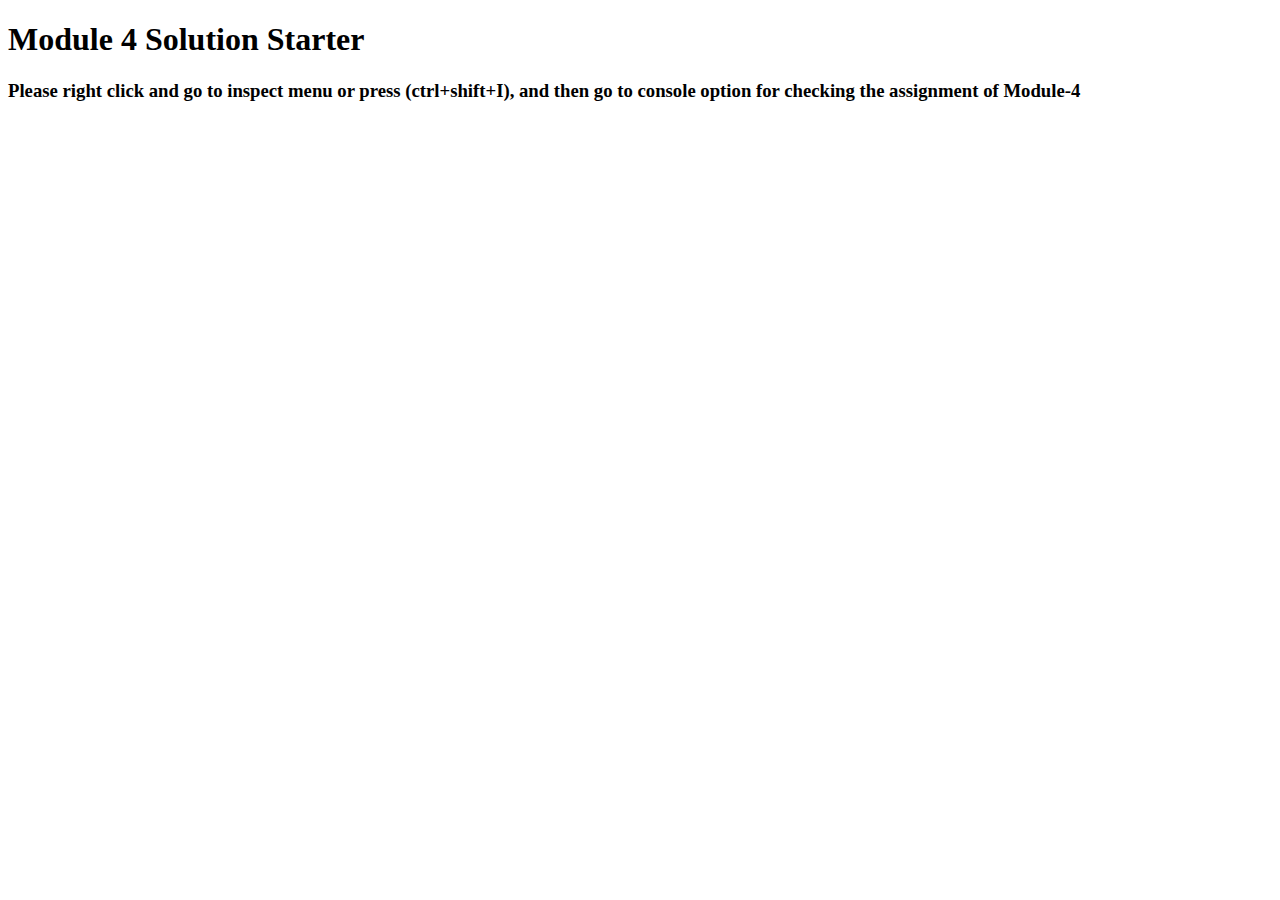
<file: Index.html>
<!DOCTYPE html>
<html>

<head>
  <meta charset="utf-8">
  <title>Module 4 Solution Starter</title>
  <script src="SpeakHello.js"></script>
  <script src="SpeakGoodBye.js"></script>
  <script src="script.js"></script>
</head>

<body>
  <h1>Module 4 Solution Starter</h1>
  <h3>Please right click and go to inspect menu or press (ctrl+shift+I), and then go to console option for checking the
    assignment of Module-4</h3>
</body>

</html>
</file>
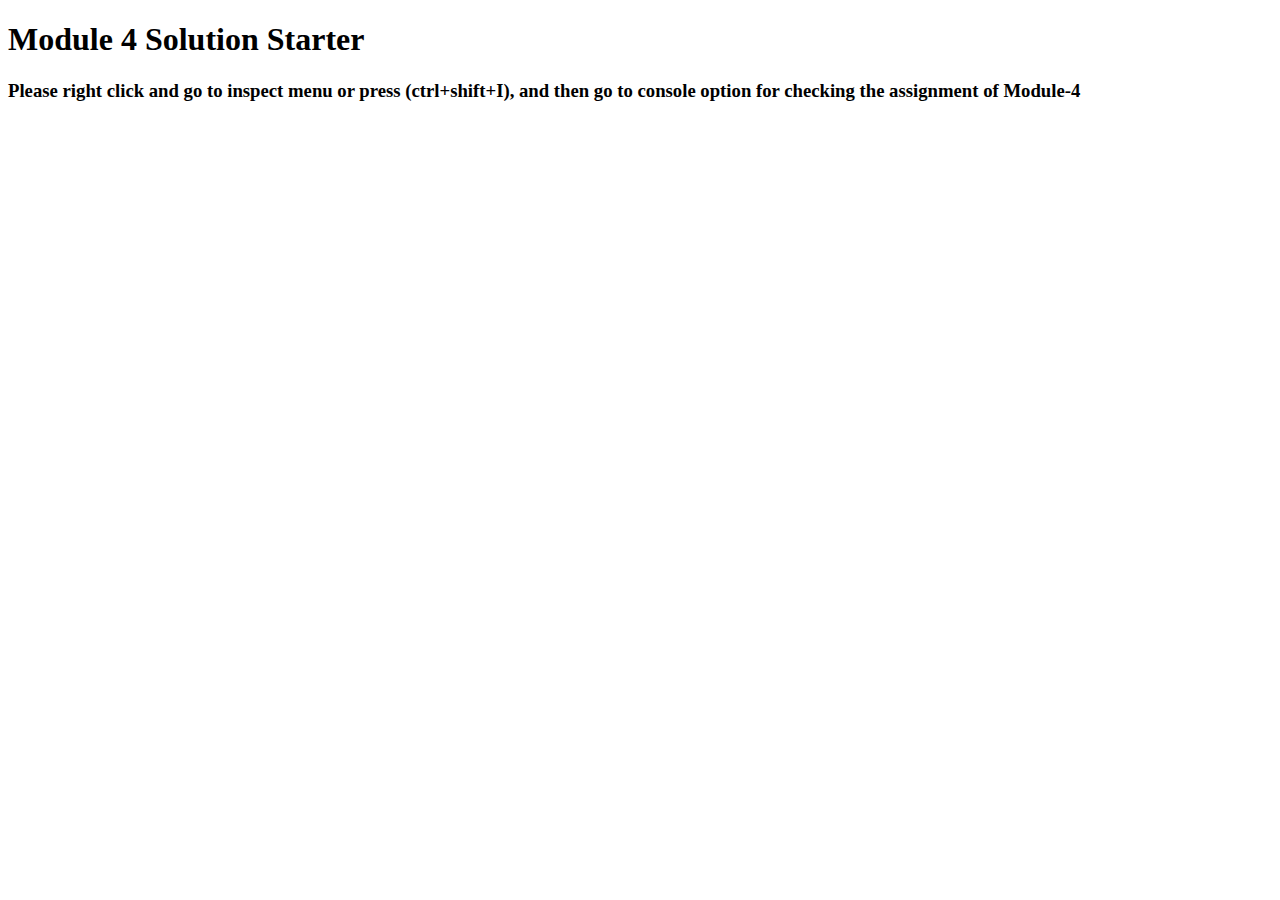
<file: module-4/Index.html>
<!DOCTYPE html>
<html>

<head>
  <meta charset="utf-8">
  <title>Module 4 Solution Starter</title>
  <script src="SpeakHello.js"></script>
  <script src="SpeakGoodBye.js"></script>
  <script src="script.js"></script>
</head>

<body>
  <h1>Module 4 Solution Starter</h1>
  <h3>Please right click and go to inspect menu or press (ctrl+shift+I), and then go to console option for checking the
    assignment of Module-4</h3>
</body>

</html>
</file>
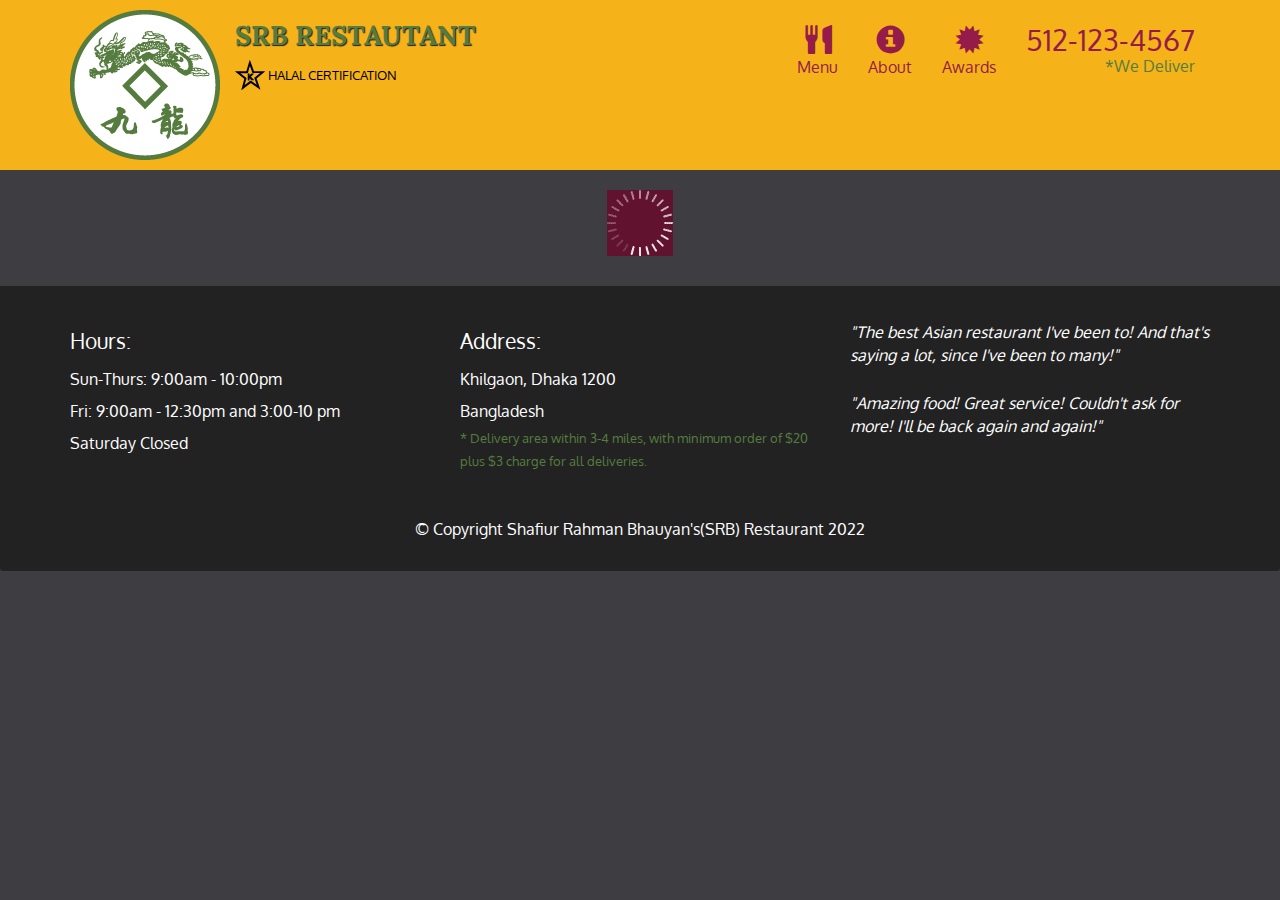
<file: module-5/index.html>
<!doctype html>
<html lang="en">

<head>
  <meta charset="utf-8">
  <meta http-equiv="X-UA-Compatible" content="IE=edge">
  <meta name="viewport" content="width=device-width, initial-scale=1">
  <title>SRB Restautant</title>
  <link rel="stylesheet" href="css/bootstrap.min.css">
  <link rel="stylesheet" href="css/styles.css">
  <link href='https://fonts.googleapis.com/css?family=Oxygen:400,300,700' rel='stylesheet' type='text/css'>
  <link href='https://fonts.googleapis.com/css?family=Lora' rel='stylesheet' type='text/css'>
</head>

<body>
  <header>
    <nav id="header-nav" class="navbar navbar-default">
      <div class="container">
        <div class="navbar-header">
          <a href="index.html" class="pull-left visible-md visible-lg">
            <div id="logo-img" alt="Logo image"></div>
          </a>

          <div class="navbar-brand">
            <a href="index.html">
              <h1>SRB Restautant</h1>
            </a>
            <p>
              <img src="images/star-k-logo.png" alt="Halal certification">
              <span>Halal certification</span>
            </p>
          </div>

          <button id="navbarToggle" type="button" class="navbar-toggle collapsed" data-toggle="collapse"
            data-target="#collapsable-nav" aria-expanded="false">
            <span class="sr-only">Toggle navigation</span>
            <span class="icon-bar"></span>
            <span class="icon-bar"></span>
            <span class="icon-bar"></span>
          </button>
        </div>

        <div id="collapsable-nav" class="collapse navbar-collapse">
          <ul id="nav-list" class="nav navbar-nav navbar-right">
            <li id="navHomeButton" class="visible-xs active">
              <a href="index.html">
                <span class="glyphicon glyphicon-home"></span> Home</a>
            </li>
            <li id="navMenuButton">
              <a href="#" onclick="$dc.loadMenuCategories()">
                <span class="glyphicon glyphicon-cutlery"></span><br class="hidden-xs"> Menu</a>
            </li>
            <li>
              <a href="#">
                <span class="glyphicon glyphicon-info-sign"></span><br class="hidden-xs"> About</a>
            </li>
            <li>
              <a href="#">
                <span class="glyphicon glyphicon-certificate"></span><br class="hidden-xs"> Awards</a>
            </li>
            <li id="phone" class="hidden-xs">
              <a href="tel:512-123-4567">
                <span>512-123-4567</span></a>
              <div>*We Deliver</div>
            </li>
          </ul><!-- #nav-list -->
        </div><!-- .collapse .navbar-collapse -->
      </div><!-- .container -->
    </nav><!-- #header-nav -->
  </header>

  <div id="call-btn" class="visible-xs">
    <a class="btn" href="tel:5121234567">
      <span class="glyphicon glyphicon-earphone"></span>
      512-123-4567
    </a>
  </div>
  <div id="xs-deliver" class="text-center visible-xs">* We Deliver</div>

  <div id="main-content" class="container"></div>

  <footer class="panel-footer">
    <div class="container">
      <div class="row">
        <section id="hours" class="col-sm-4">
          <span>Hours:</span><br>
          Sun-Thurs: 9:00am - 10:00pm<br>
          Fri: 9:00am - 12:30pm and 3:00-10 pm<br>
          Saturday Closed
          <hr class="visible-xs">
        </section>
        <section id="address" class="col-sm-4">
          <span>Address:</span><br>
          Khilgaon, Dhaka 1200<br>
          Bangladesh
          <p>* Delivery area within 3-4 miles, with minimum order of $20 plus $3 charge for all deliveries.</p>
          <hr class="visible-xs">
        </section>
        <section id="testimonials" class="col-sm-4">
          <p>"The best Asian restaurant I've been to! And that's saying a lot, since I've been to many!"</p>
          <p>"Amazing food! Great service! Couldn't ask for more! I'll be back again and again!"</p>
        </section>
      </div>
      <div class="text-center">&copy; Copyright Shafiur Rahman Bhauyan's(SRB) Restaurant 2022</div>
    </div>
  </footer>

  <!-- jQuery (Bootstrap JS plugins depend on it) -->
  <script src="js/jquery-2.1.4.min.js"></script>
  <script src="js/bootstrap.min.js"></script>
  <script src="js/ajax-utils.js"></script>
  <script src="js/script.js"></script>
</body>

</html>
</file>
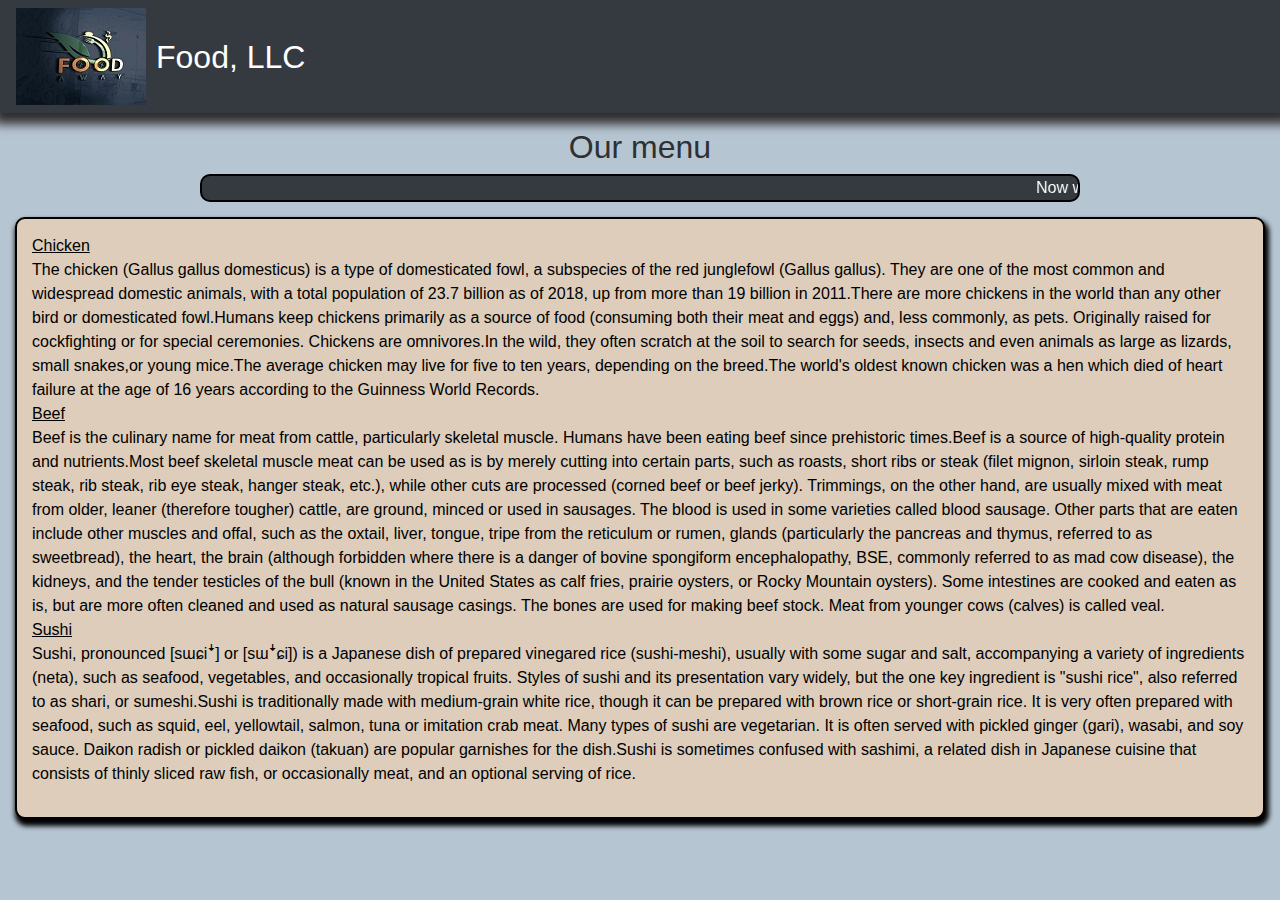
<file: client/html/client.html>
<html lang="en">

<head>
  <meta charset="UTF-8">
  <meta http-equiv="X-UA-Compatible" content="IE=edge">
  <meta name="viewport" content="width=device-width, initial-scale=1.0">
  <title>My restaurant</title>
  <link rel="stylesheet" href="../css/bootstrap.min.css">
  <link rel="stylesheet" href="../css/style.css">
</head>
<!--Here many contents are designed, linked externally optionally maintaining the main review criteria-->

<body>
  <nav class="navbar navbar-expand-sm navbar-dark bg-dark">
    <a href="client.html"><img src="../images/logo1.jpg"></a>
    <a href="#" class="navbar-brand">Food, LLC</a>
    <button class="navbar-toggler ml-auto" data-toggle="collapse" data-target="#menu">
      <span class="navbar-toggler-icon"></span>
    </button>
    <div class="collapse navbar-collapse" id="menu">
      <!--Here the menu items will not be seen in tablet(sm) and pc(md) or greater(xl) view (as directed by the assignment rules), but can only be seen in mobile(xs) -->
      <ul class="navbar-nav d-sm-none ml-auto">
        <li class="nav-item">
          <a href="https://en.wikipedia.org/wiki/Chicken" target="_blank" class="nav-link">Chicken</a>
        </li>
        <li class="nav-item">
          <a href="https://en.wikipedia.org/wiki/Beef" target="_blank" class="nav-link">Beef</a>
        </li>
        <li class="nav-item">
          <a href="https://en.wikipedia.org/wiki/sushi" target="_blank" class="nav-link">Sushi</a>
        </li>
      </ul>
    </div>
  </nav>
  <h2 class="text-center">Our menu</h2>
  <!--(optional) Here marquee is used for decoration purpose-->
  <marquee class="C">Now we will discuss about our menu
  </marquee>

  <div class="chicken">
    <p><u>Chicken</u><br>The chicken (Gallus gallus domesticus) is a type of domesticated fowl, a subspecies of the
      red junglefowl (Gallus
      gallus). They are one of the most common and widespread domestic animals, with a total population of 23.7 billion
      as of 2018, up from more than 19 billion in 2011.There are more chickens in the world than any other bird or
      domesticated fowl.Humans keep chickens primarily as a source of food (consuming both their meat and eggs) and,
      less commonly, as pets. Originally raised for cockfighting or for special ceremonies.
      Chickens are omnivores.In the wild, they often scratch at the soil to search for seeds, insects and even animals
      as large as lizards, small snakes,or young mice.The average chicken may live for five to ten years, depending on
      the breed.The world's oldest known chicken was a hen which died of heart failure at the age of 16 years according
      to the Guinness World Records.<br>
      <u>Beef</u><br>Beef is the culinary name for meat from cattle, particularly skeletal muscle. Humans have been
      eating beef
      since
      prehistoric times.Beef is a source of high-quality protein and nutrients.Most beef skeletal muscle meat can be
      used as is by merely cutting into certain parts, such as roasts, short ribs or steak (filet mignon, sirloin steak,
      rump steak, rib steak, rib eye steak, hanger steak, etc.), while other cuts are processed (corned beef or beef
      jerky). Trimmings, on the other hand, are usually mixed with meat from older, leaner (therefore tougher) cattle,
      are ground, minced or used in sausages. The blood is used in some varieties called blood sausage. Other parts that
      are eaten include other muscles and offal, such as the oxtail, liver, tongue, tripe from the reticulum or rumen,
      glands (particularly the pancreas and thymus, referred to as sweetbread), the heart, the brain (although forbidden
      where there is a danger of bovine spongiform encephalopathy, BSE, commonly referred to as mad cow disease), the
      kidneys, and the tender testicles of the bull (known in the United States as calf fries, prairie oysters, or Rocky
      Mountain oysters). Some intestines are cooked and eaten as is, but are more often cleaned and used as natural
      sausage casings. The bones are used for making beef stock. Meat from younger cows (calves) is called veal.<br>
      <u>Sushi</u><br>Sushi, pronounced [sɯɕiꜜ] or [sɯꜜɕi]) is a Japanese dish of prepared vinegared rice (sushi-meshi),
      usually with
      some sugar and salt, accompanying a variety of ingredients (neta), such as seafood, vegetables, and occasionally
      tropical fruits. Styles of sushi and its presentation vary widely, but the one key ingredient is "sushi rice",
      also referred to as shari, or sumeshi.Sushi is traditionally made with medium-grain white rice, though it can be
      prepared with brown rice or short-grain rice. It is very often prepared with seafood, such as squid, eel,
      yellowtail, salmon, tuna or imitation crab meat. Many types of sushi are vegetarian. It is often served with
      pickled ginger (gari), wasabi, and soy sauce. Daikon radish or pickled daikon (takuan) are popular garnishes for
      the dish.Sushi is sometimes confused with sashimi, a related dish in Japanese cuisine that consists of thinly
      sliced raw fish, or occasionally meat, and an optional serving of rice.
    </p>
  </div>
  <script src="https://code.jquery.com/jquery-3.5.1.slim.min.js"
    integrity="sha384-DfXdz2htPH0lsSSs5nCTpuj/zy4C+OGpamoFVy38MVBnE+IbbVYUew+OrCXaRkfj"
    crossorigin="anonymous"></script>
  <script src="https://cdn.jsdelivr.net/npm/popper.js@1.16.0/dist/umd/popper.min.js"
    integrity="sha384-Q6E9RHvbIyZFJoft+2mJbHaEWldlvI9IOYy5n3zV9zzTtmI3UksdQRVvoxMfooAo"
    crossorigin="anonymous"></script>
  <script src="https://stackpath.bootstrapcdn.com/bootstrap/4.5.0/js/bootstrap.min.js"
    integrity="sha384-OgVRvuATP1z7JjHLkuOU7Xw704+h835Lr+6QL9UvYjZE3Ipu6Tp75j7Bh/kR0JKI"
    crossorigin="anonymous"></script>
</body>

</html>
</file>
<file: module-5/css/styles.css>
body {
  font-size: 16px;
  color: #fff;
  background-color: #3d3d42;
  font-family: 'Oxygen', sans-serif;
}

/** HEADER **/
#header-nav {
  background-color: #f6b319;
  border-radius: 0;
  border: 0;
}

#logo-img {
  background: url('../images/restaurant-logo_large.png') no-repeat;
  width: 150px;
  height: 150px;
  margin: 10px 15px 10px 0;
}

.navbar-brand {
  padding-top: 25px;
}
.navbar-brand h1 { /* Restaurant name */
  font-family: 'Lora', serif;
  color: #557c3e;
  font-size: 1.5em;
  text-transform: uppercase;
  font-weight: bold;
  text-shadow: 1px 1px 1px #222;
  margin-top: 0;
  margin-bottom: 0;
  line-height: .75;
}
.navbar-brand a:hover, .navbar-brand a:focus {
  text-decoration: none;
}
.navbar-brand p { /* Kosher cert */
  color: #000;
  text-transform: uppercase;
  font-size: .7em;
  margin-top: 15px;
}
.navbar-brand p span { /* Star-K */
  vertical-align: middle;
}

#nav-list {
  margin-top: 10px;
}
#nav-list a {
  color: #951C49;
  text-align: center;
}
#nav-list a:hover {
  background: #E7E7E7;
}
#nav-list a span {
  font-size: 1.8em;
}

#phone {
  margin-top: 5px;
}
#phone a { /* Phone number */
  text-align: right;
  padding-bottom: 0;
}
#phone div { /* We Deliver */
  color: #557c3e;
  text-align: right;
  padding-right: 15px;
}

.navbar-header button.navbar-toggle, .navbar-header .icon-bar {
  border: 1px solid #61122f;
}
.navbar-header button.navbar-toggle {
  clear: both;
  margin-top: -30px;
}
/* END HEADER */

/* FOOTER */
.panel-footer {
  margin-top: 30px;
  padding-top: 35px;
  padding-bottom: 30px;
  background-color: #222;
  border-top: 0;
}
.panel-footer div.row {
  margin-bottom: 35px;
}
#hours, #address {
  line-height: 2;
}
#hours > span, #address > span {
  font-size: 1.3em;
}
#address p {
  color: #557c3e;
  font-size: .8em;
  line-height: 1.8;
}
#testimonials {
  font-style: italic;
}
#testimonials p:nth-child(2) {
  margin-top: 25px;
}
/* END FOOTER */



/* HOME PAGE */
.container .jumbotron {
  box-shadow: 0 0 50px #3F0C1F;
  border: 2px solid #3F0C1F;
}

#menu-tile, #specials-tile, #map-tile {
  height: 250px;
  width: 100%;
  margin-bottom: 15px;
  position: relative;
  border: 2px solid #3F0C1F;
  overflow: hidden;
}
#menu-tile:hover, #specials-tile:hover, #map-tile:hover {
  box-shadow: 0 1px 5px 1px #cccccc;
}
#menu-tile {
  background: url('../images/menu-tile.jpg') no-repeat;
  background-position: center;
}
#specials-tile {
  background: url('../images/specials-tile.jpg') no-repeat;
  background-position: center;
}
#menu-tile span, #specials-tile span, #map-tile span {
  position: absolute;
  bottom: 0;
  right: 0;
  width: 100%;
  text-align: center;
  font-size: 1.6em;
  text-transform: uppercase;
  background-color: #000;
  color: #fff;
  opacity: .8;
}
/* END HOME PAGE */

/* MENU CATEGORIES PAGE */
.category-tile { 
  position: relative;
  border: 2px solid #3F0C1F;
  overflow: hidden;
  width: 200px;
  height: 200px;
  margin: 0 auto 15px;
}
.category-tile span {
  position: absolute;
  bottom: 0;
  right: 0;
  width: 100%;
  text-align: center;
  font-size: 1.2em;
  text-transform: uppercase;
  background-color: #000;
  color: #fff;
  opacity: .8;
}
.category-tile:hover {
  box-shadow: 0 1px 5px 1px #cccccc;
}

#menu-categories-title + div {
  margin-bottom: 50px;
}
/* END MENU CATEGORIES PAGE */

/* SINGLE CATEGORY PAGE */
.menu-item-tile {
  margin-bottom: 25px;
}
.menu-item-tile hr {
  width: 80%;
}
.menu-item-tile .menu-item-price {
  font-size: 1.1em;
  text-align: right;
  margin-top: -15px;
  margin-right: -15px;
}
.menu-item-tile .menu-item-price span {
  font-size: .6em;
}
.menu-item-photo {
  position: relative;
  border: 2px solid #3F0C1F; 
  overflow: hidden;
  padding: 0;
  margin-right: -15px;
  margin-left: auto;
  margin-bottom: 20px;
  max-width: 250px;
}
.menu-item-photo div {
  position: absolute;
  bottom: 0;
  right: 0;
  width: 80px;
  background-color: #557c3e;
  text-align: center;
}
.menu-item-description {
  padding-right: 30px;
}
h3.menu-item-title {
  margin: 0 0 10px;
}
.menu-item-details {
  font-size: .9em;
  font-style: italic;
}
/* END SINGLE CATEGORY PAGE */


/********** Large devices only **********/
@media (min-width: 1200px) {
  .container .jumbotron {
    background: url('../images/jumbotron_1200.jpg') no-repeat;
    height: 675px;
  }
}

/********** Medium devices only **********/
@media (min-width: 992px) and (max-width: 1199px) {
  /* Header */
  #logo-img {
    background: url('../images/restaurant-logo_medium.png') no-repeat;
    width: 100px;
    height: 100px;
    margin: 5px 5px 5px 0;
  }
  /* End Header */

  /* Home Page */
  .container .jumbotron {
    background: url('../images/jumbotron_992.jpg') no-repeat;
    height: 558px;
  }
  /* End Home Page */
}

/********** Small devices only **********/
@media (min-width: 768px) and (max-width: 991px) {
  /* Home Page */
  .container .jumbotron {
    background: url('../images/jumbotron_768.jpg') no-repeat;
    height: 432px;
  }
  /* End Home Page */
}

/********** Extra small devices only **********/
@media (max-width: 767px) {
  /* Header */
  .navbar-brand {
    padding-top: 10px;
    height: 80px;
  }
  .navbar-brand h1 { /* Restaurant name */
    padding-top: 10px;
    font-size: 5vw; /* 1vw = 1% of viewport width */
  }
  .navbar-brand p { /* Kosher cert */
    font-size: .6em;
    margin-top: 12px;
  }
  .navbar-brand p img { /* Star-K */
    height: 20px;
  }

  #collapsable-nav a { /* Collapsed nav menu text */
    font-size: 1.2em;
  }
  #collapsable-nav a span { /* Collapsed nav menu glyph */
    font-size: 1em;
    margin-right: 5px;
  }

  #call-btn > a {
    font-size: 1.5em;
    display: block;
    margin: 0 20px;
    padding: 10px;
    border: 2px solid #fff;
    background-color: #f6b319;
    color: #951c49;
  }
  #xs-deliver {
    margin-top: 5px;
    font-size: .7em;
    letter-spacing: .1em;
    text-transform: uppercase;
  }
  /* End Header */

  /* Footer */
  .panel-footer section {
    margin-bottom: 30px;
    text-align: center;
  }
  .panel-footer section:nth-child(3) {
    margin-bottom: 0; /* margin already exists on the whole row */
  }
  .panel-footer section hr {
    width: 50%;
  }
  /* End Footer */

  /* Home Page */
  .container .jumbotron {
    margin-top: 30px;
    padding: 0;
  }
  #menu-tile, #specials-tile {
    width: 360px;
    margin: 0 auto 15px;
  }

  .menu-item-photo {
    margin-right: auto;
  }
  .menu-item-tile .menu-item-price {
    text-align: center;
  }
  .menu-item-description {
    text-align: center;;
  }
}


/********** Super extra small devices Only :-) (e.g., iPhone 4) **********/
@media (max-width: 479px) {
  /* Header */
  .navbar-brand h1 { /* Restaurant name */
    padding-top: 5px;
    font-size: 6vw;
  }
  /* End Header */
  
  /* Home page */
  #menu-tile, #specials-tile {
    width: 280px;
    margin: 0 auto 15px;
  }

  .col-xxs-12 {
    position: relative;
    min-height: 1px;
    padding-right: 15px;
    padding-left: 15px;
    float: left;
    width: 100%;
  }
}
</file>
<file: client/css/style.css>
body {
  font-size: 16px;
  color: #fff;
  background-color: rgb(181, 197, 209);
  font-family: "Oxygen", sans-serif;
}
.navbar{
background-color:  #343a40;
box-shadow: 2px 3px 10px 8px rgb(48, 46, 46);
}
.navbar-brand{
  margin-left: 10px;
  font-size: 2em;
}
.nav-item{
  color: #fff;
  padding: .5px;
  background-color: rgb(236, 232, 232);
}
.navbar-dark .navbar-toggler {
  color: #fff;
  background-color: rgb(82, 87, 87);
}
.navbar-toggler-icon{
  border: 1px solid black;
  border-radius: 5%;
}
.navbar-nav{
  text-align: center;
}
.navbar-dark .navbar-nav .nav-link {
  color: rgb(20, 18, 18);
}
h2{
  color: rgb(46, 48, 49);
  margin-top: 15px;
}
.chicken{
  color: black;
  background-color: rgb(221, 205, 186);
  margin: 15px;
  padding: 15px;
  border: 2px solid black;
  border-radius: 10px;
  box-shadow: 2px 5px 5px 2px;
  justify-content: stretch;
}
.C{
  color: #fff;
  border: 2px solid black;
  border-radius: 10px;
  background-color: #343a40;
  margin-left: 200px;
  margin-right: 200px;
}
@media (max-width:575px){
  .navbar{
    justify-content: stretch;
  }
.navbar-dark .navbar-nav .nav-link{
  background-color: rgb(202, 170, 64);
  border: .5px solid black;
  margin-top: 0;
  margin-bottom: 0;
} 
.nav-item{
  background-color: black;
}
button .navbar-toggler-icon{
  border:1px solid rgb(251, 251, 251);
  }
.C{
  margin-left: 115px;
  width: 50%;
}
}
</file>
